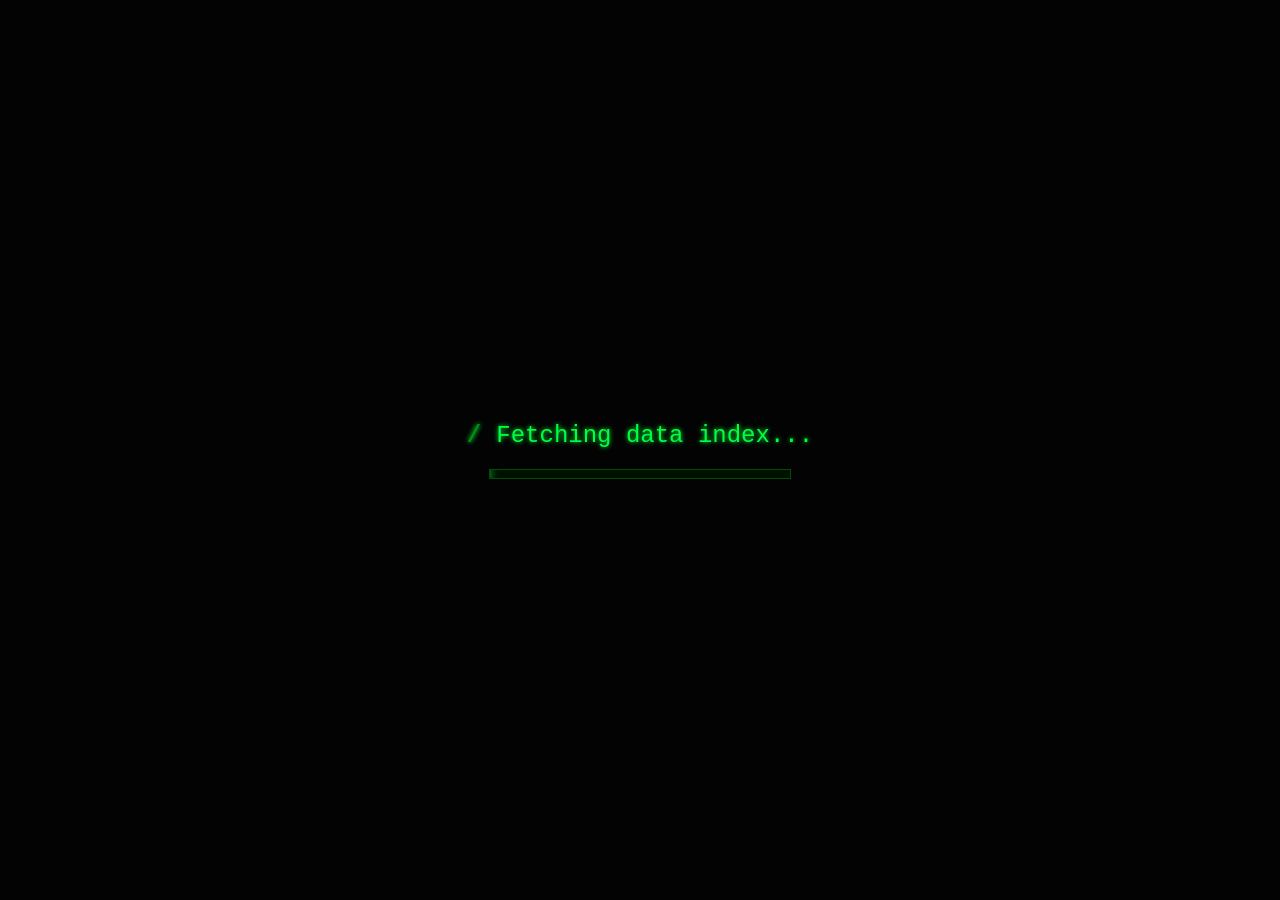
<file: templates/index.html>
<!DOCTYPE html>
<html lang="en">
<head>
    <meta charset="UTF-8">
    <meta name="viewport" content="width=device-width, initial-scale=1.0">
    <title>Matrix Secretary UI</title>
    <link rel="stylesheet" href="/static/style.css">
</head>
<body>
    <div id="loader-overlay">
        <div class="loader-content">
            <span id="ascii-spinner">|</span>
            <span id="loader-text">Fetching data index...</span>
        </div>
        <div class="loader-progress-container">
            <div class="loader-progress-bar"></div>
        </div>
    </div>

    <div id="chat-container"></div>
    <div id="input-container">
        <span id="prompt">ROOT@SYSTEM:~$</span>
        <input type="text" id="user-input" autocomplete="off" disabled placeholder="Establishing neural link...">
    </div>

    <script src="/static/script.js"></script>
</body>
</html>
</file>
<file: static/style.css>
body {
    background-color: #030303;
    color: #00FF41;
    font-family: 'Courier New', Courier, monospace;
    margin: 0;
    padding: 20px;
    height: 100vh;
    display: flex;
    flex-direction: column;
    box-sizing: border-box;
    text-shadow: 0 0 5px #00FF41;
}

/* --- Loader Overlay Styles --- */
#loader-overlay {
    position: fixed;
    top: 0;
    left: 0;
    width: 100vw;
    height: 100vh;
    background-color: #030303;
    display: flex;
    flex-direction: column;
    justify-content: center;
    align-items: center;
    z-index: 9999;
    transition: opacity 0.8s ease-out, visibility 0.8s ease-out;
}

#loader-overlay.hidden {
    opacity: 0;
    visibility: hidden;
}

.loader-content {
    font-size: 1.5em;
    color: #00FF41;
    display: flex;
    gap: 15px;
    align-items: center;
}

#ascii-spinner {
    font-weight: bold;
    color: #008F11;
}

/* Continuous Progress Bar */
.loader-progress-container {
    width: 300px;
    height: 8px;
    background-color: #001100;
    border: 1px solid #004d09;
    margin-top: 20px;
    position: relative;
    overflow: hidden;
}

.loader-progress-bar {
    width: 40%;
    height: 100%;
    background-color: #00FF41;
    box-shadow: 0 0 8px #00FF41;
    position: absolute;
    left: -40%;
    animation: matrixSwipe 1.2s infinite linear;
}

@keyframes matrixSwipe {
    0% { left: -40%; }
    100% { left: 100%; }
}
/* ----------------------------- */

#chat-container {
    flex-grow: 1;
    overflow-y: auto;
    margin-bottom: 20px;
    padding-right: 10px;
}

::-webkit-scrollbar { width: 8px; }
::-webkit-scrollbar-track { background: #000; }
::-webkit-scrollbar-thumb { background: #008F11; }

.message {
    margin-bottom: 15px;
    line-height: 1.4;
    word-wrap: break-word;
    white-space: pre-wrap;
}

.user-msg { color: #FFFFFF; text-shadow: 0 0 5px #FFFFFF; }
.user-msg::before { content: "USER > "; color: #008F11; }

.agent-msg::before { content: "SYS  > "; color: #008F11; }

.tool-msg { color: #008F11; font-style: italic; opacity: 0.8; }
.tool-msg::before { content: "[PROCESS] "; }

.stats-msg { color: #008F11; opacity: 0.6; font-size: 0.9em; margin-top: 5px; }

/* --- Encryption Scramble Styles --- */
.encryption-container {
    margin-bottom: 15px;
    border-left: 2px solid #4d0000;
    padding-left: 15px;
    background: linear-gradient(90deg, rgba(143, 17, 17, 0.05) 0%, rgba(0,0,0,0) 100%);
    display: flex;
    flex-direction: column;
    max-height: 50px;
    overflow: hidden;
    transition: opacity 0.5s ease-out, max-height 0.5s ease-out, margin 0.5s ease-out, padding 0.5s ease-out;
}

.encryption-header {
    color: #4d0000;
    font-size: 0.85em;
    font-weight: bold;
    display: flex;
    align-items: center;
    gap: 10px;
    white-space: pre;
    text-shadow: none; /* Stripping glow here too just in case */
}

.encryption-label::before {
    content: ">> [ENCRYPTING] ";
}

.scramble-text {
    color: #FF0000;
    text-shadow: 0 0 5px #FF0000;
    letter-spacing: 2px;
}
/* ------------------------------------------- */

/* --- Matrix Thinking Styles --- */
.thinking-container {
    margin-bottom: 15px;
    border-left: 2px solid #004d09;
    padding-left: 15px;
    background: linear-gradient(90deg, rgba(0, 143, 17, 0.05) 0%, rgba(0,0,0,0) 100%);
}

.thinking-header {
    cursor: pointer;
    color: #004d09;
    font-size: 0.85em;
    font-weight: bold;
    user-select: none;
    display: flex;
    align-items: center;
    transition: color 0.3s, text-shadow 0.3s;
    text-shadow: none; /* FIX: Removes the overpowering global glow */
}

.thinking-header:hover {
    color: #008F11;
    text-shadow: 0 0 3px #008F11; /* Adds a subtle, matching hover glow */
}

.thinking-header::before {
    content: "[+] ENCRYPTED THOUGHT STREAM:";
    margin-right: 10px;
}

.thinking-header.expanded::before {
    content: "[-] DECRYPTING THOUGHT STREAM:";
    color: #008F11;
}

/* Smooth Progress Bar Transitions */
.progress-wrapper {
    width: 100%;
    background-color: #001100;
    border: 1px solid #004d09;
    position: relative;
    max-height: 0;
    opacity: 0;
    margin-top: 0;
    margin-bottom: 0;
    border-width: 0;
    overflow: hidden;
    transition: all 0.5s ease-out;
}

.progress-wrapper.expanded {
    max-height: 6px;
    opacity: 1;
    margin-top: 5px;
    margin-bottom: 5px;
    border-width: 1px;
}

.progress-bar {
    height: 100%;
    background-color: #00FF41;
    width: 0%;
    box-shadow: 0 0 8px #00FF41;
    transition: width 0.1s linear;
}

.progress-bar.complete {
    width: 100% !important;
    background-color: #008F11;
    box-shadow: none;
    transition: width 0.5s ease-out, background-color 0.5s;
}

/* CSS Grid dynamic height fix for smooth transition */
.thinking-content-wrapper {
    display: grid;
    grid-template-rows: 0fr;
    opacity: 0;
    margin-top: 0;
    transition: grid-template-rows 0.5s cubic-bezier(0.4, 0, 0.2, 1), opacity 0.5s ease-out, margin-top 0.5s ease-out;
}

.thinking-content-wrapper.expanded {
    grid-template-rows: 1fr;
    opacity: 0.7;
    margin-top: 8px;
}

.thinking-content {
    overflow: hidden;
    color: #008F11;
    font-size: 0.85em;
    white-space: pre-wrap;
    word-break: break-all;
}

#input-container {
    display: flex;
    align-items: center;
    border-top: 1px solid #008F11;
    padding-top: 10px;
}

#prompt { color: #008F11; margin-right: 10px; }

#user-input {
    background: transparent;
    border: none;
    color: #00FF41;
    font-family: inherit;
    font-size: 1em;
    flex-grow: 1;
    outline: none;
    text-shadow: 0 0 5px #00FF41;
}

#user-input:focus { border-bottom: 1px solid #00FF41; }
</file>
